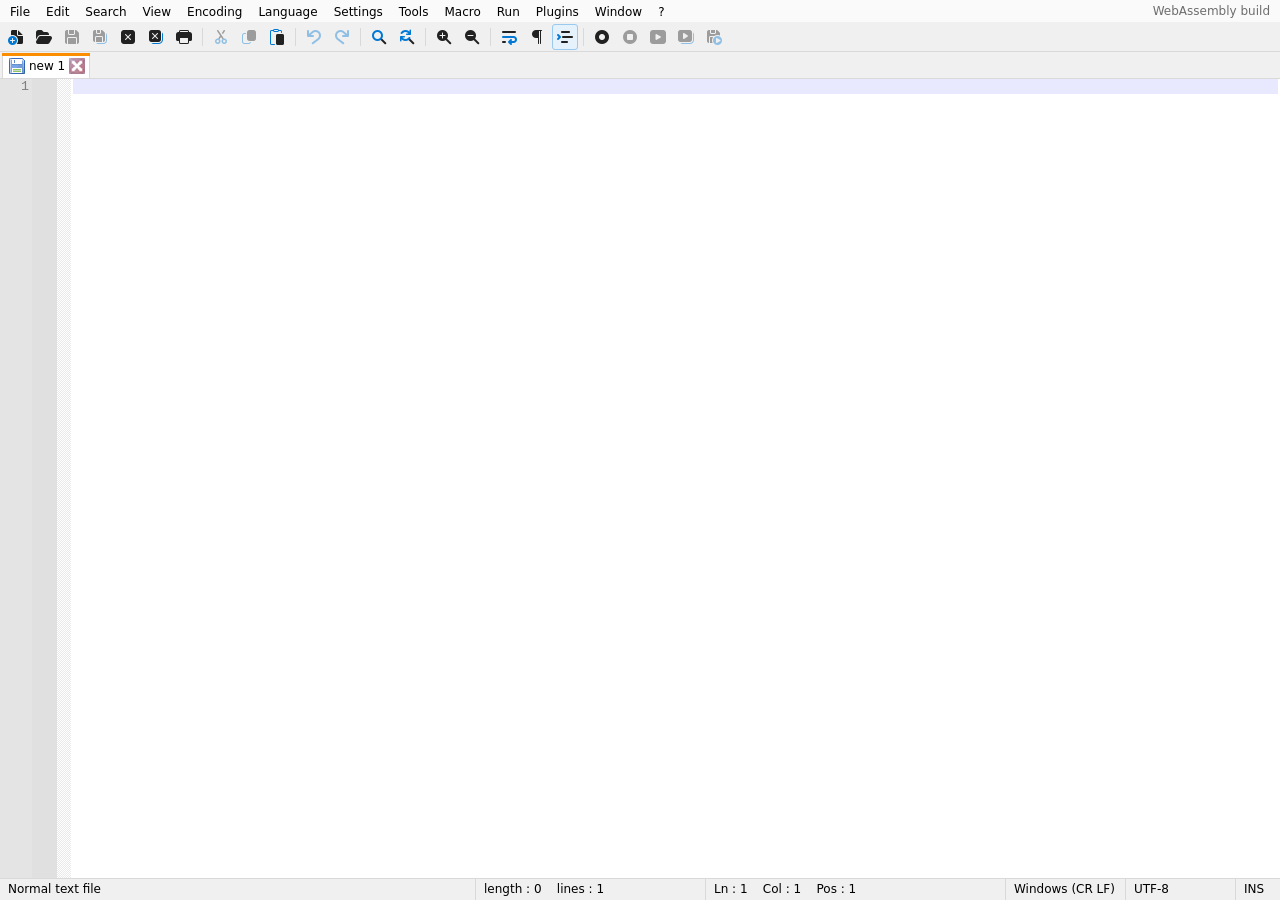
<file: index.html>
<!DOCTYPE html>
<html lang="en">
<head>
<meta charset="utf-8">
<meta name="viewport" content="width=device-width, initial-scale=1, minimum-scale=1, viewport-fit=cover, interactive-widget=resizes-content">
<meta name="apple-mobile-web-app-capable" content="yes">
<meta name="mobile-web-app-capable" content="yes">
<meta name="apple-mobile-web-app-title" content="Notepad++">
<link rel="apple-touch-icon" href="img/npp-256.png">
<title>new 1 - Notepad++</title>
<meta name="description" content="Notepad++'s Scintilla and Lexilla editing engine compiled to WebAssembly, with a Notepad++ style interface.">
<meta name="theme-color" content="#f0f0f0">
<link rel="icon" type="image/png" href="favicon.png">
<link rel="manifest" href="manifest.webmanifest">
<link rel="stylesheet" href="css/sci.css">
<link rel="stylesheet" href="css/npp.css">
</head>
<body>
<div id="app" class="booting">
  <div id="menubar" role="menubar"></div>
  <div id="toolbar" role="toolbar"></div>
  <div id="tabbar" role="tablist"></div>
  <div id="editor-area">
    <div id="editor"></div>
  </div>
  <div id="results-panel" class="panel" hidden>
    <div class="panel-head"><span class="panel-title">Search results</span><button class="panel-close" title="Close">✕</button></div>
    <div class="panel-body"></div>
  </div>
  <div id="keybar" role="toolbar" aria-label="Extra keys"></div>
  <div id="statusbar">
    <div class="sb" id="sb-lang"></div>
    <div class="sb" id="sb-size"></div>
    <div class="sb" id="sb-pos"></div>
    <div class="sb sb-click" id="sb-eol" title="Click to change line endings"></div>
    <div class="sb sb-click" id="sb-enc" title="Click to change encoding"></div>
    <div class="sb sb-click" id="sb-ins" title="Click to toggle insert / overtype"></div>
  </div>
  <div id="search-host" aria-hidden="true"></div>
</div>
<div id="touchbar" role="toolbar" aria-label="Selection" hidden></div>
<div id="boot">
  <img src="img/npp-256.png" alt="" width="96" height="96">
  <div id="boot-text">Loading Notepad++…</div>
</div>
<input type="file" id="file-input" multiple hidden>
<noscript>Notepad++ for the web needs JavaScript and WebAssembly.</noscript>
<script src="npp.js"></script>
<script type="module" src="js/app.js"></script>
</body>
</html>
</file>
<file: css/sci.css>
/* Scintilla web widget */
.sci-host { position: relative; overflow: hidden; }
.sci-scroller { position: absolute; inset: 0; overflow: auto; touch-action: pan-x pan-y; outline: none; cursor: text; }
.sci-spacer { width: 1px; height: 1px; }
.sci-canvas { position: absolute; left: 0; top: 0; pointer-events: none; }
.sci-input { position: absolute; left: 0; top: 0; width: 1px; height: 1em; padding: 0; border: 0; margin: 0;
  opacity: 0; resize: none; overflow: hidden; white-space: pre; z-index: -1; font-size: 16px; }
.sci-listbox { position: fixed; z-index: 1000; overflow-y: auto; overflow-x: hidden; background: #fff; color: #000;
  border: 1px solid #999; box-shadow: 2px 2px 6px rgba(0,0,0,.25); white-space: pre; cursor: default; user-select: none; }
.sci-listbox-item { padding: 0 6px; }
.sci-listbox-item.sel { background: #0078d7; color: #fff; }
.sci-calltip { position: fixed; z-index: 1001; border: 1px solid #767676; box-shadow: 1px 1px 4px rgba(0,0,0,.2); }
/* touch: no native text selection, callouts or overscroll on the canvas editor */
.sci-host { -webkit-user-select: none; user-select: none; -webkit-touch-callout: none; -webkit-tap-highlight-color: transparent; }
.sci-scroller { overscroll-behavior: contain; -webkit-overflow-scrolling: touch; }
.sci-input { -webkit-user-select: text; user-select: text; }
</file>
<file: css/npp.css>
/* Notepad++ web UI chrome */
:root {
  --ui-font: "Segoe UI", system-ui, -apple-system, "Helvetica Neue", Arial, sans-serif;
  --chrome: #f0f0f0;
  --chrome-2: #fafafa;
  --border: #d9d9d9;
  --text: #000;
  --text-dim: #6d6d6d;
  --hot: #e5f1fb;
  --hot-border: #99c9ef;
  --menu-bg: #f9f9f9;
  --menu-hot: #91c9f7;
  --tab-bg: #f0f0f0;
  --tab-active: #ffffff;
  --tab-active-top: #fa8e00;
  --tab-text: #444;
  --dlg-bg: #f0f0f0;
  --input-bg: #fff;
  --accent: #0078d7;
  --panel-head: #e8e8e8;
  --scroll-thumb: #c2c2c2;
  --scroll-track: #f0f0f0;
}
body.dark {
  --chrome: #202020;
  --chrome-2: #2b2b2b;
  --border: #484848;
  --text: #e0e0e0;
  --text-dim: #9a9a9a;
  --hot: #404040;
  --hot-border: #646464;
  --menu-bg: #2b2b2b;
  --menu-hot: #414141;
  --tab-bg: #202020;
  --tab-active: #3a3a3a;
  --tab-active-top: #fa8e00;
  --tab-text: #c0c0c0;
  --dlg-bg: #2b2b2b;
  --input-bg: #1e1e1e;
  --accent: #4ca0e0;
  --panel-head: #303030;
  --scroll-thumb: #5a5a5a;
  --scroll-track: #2b2b2b;
  color-scheme: dark;
}
* { box-sizing: border-box; }
html, body { margin: 0; height: 100%; overflow: hidden; background: var(--chrome); color: var(--text); font: 12px var(--ui-font); }
button, input, select, textarea { font: inherit; color: inherit; }

#app { position: absolute; inset: 0; display: flex; flex-direction: column; }
#app.booting { visibility: hidden; }
#boot { position: fixed; inset: 0; display: flex; flex-direction: column; align-items: center; justify-content: center; gap: 14px; background: var(--chrome); z-index: 9999; font-size: 14px; color: var(--text-dim); transition: opacity .25s; }
#boot.hide { opacity: 0; pointer-events: none; }
#boot.error #boot-text { color: #c00; max-width: 520px; text-align: center; white-space: pre-wrap; }

/* ---------------------------------------------------------------- menu bar */
#menubar { display: flex; flex: none; height: 22px; background: var(--chrome-2); padding: 0 2px; user-select: none; }
.menubar-item { padding: 0 7px; line-height: 20px; margin: 1px 0; border: 1px solid transparent; cursor: default; white-space: nowrap; }
.menubar-item:hover, .menubar-item.focus { background: var(--hot); border-color: var(--hot-border); }
.menubar-item.open { background: var(--menu-hot); border-color: var(--hot-border); }
body.dark .menubar-item.open { background: var(--hot); }
.mn-label u { text-decoration: none; }
body.show-mnemonics .mn-label u, .menu-popup .mn-label u { text-decoration: underline; }
.menubar-spacer { flex: 1; }
.menubar-right { padding: 0 8px; line-height: 22px; color: var(--text-dim); }
.menubar-right a { color: inherit; text-decoration: none; }
.menubar-right a:hover { text-decoration: underline; }

.menu-popup { position: fixed; z-index: 5000; min-width: 180px; max-height: calc(100vh - 8px); overflow-y: auto; padding: 2px; background: var(--menu-bg); border: 1px solid #ccc; box-shadow: 3px 3px 6px rgba(0,0,0,.22); user-select: none; }
body.dark .menu-popup { border-color: #555; }
.menu-item { display: flex; align-items: center; height: 22px; padding: 0 4px 0 0; cursor: default; white-space: nowrap; border: 1px solid transparent; }
.menu-item.hot { background: var(--hot); border-color: var(--hot-border); }
.menu-item.disabled { color: var(--text-dim); opacity: .65; }
.menu-check { width: 26px; text-align: center; flex: none; }
.menu-text { flex: 1; padding-right: 24px; }
.menu-key { color: var(--text-dim); padding-right: 6px; }
.menu-item.hot .menu-key { color: inherit; }
.menu-arrow { width: 14px; text-align: right; font-size: 14px; }
.menu-sep { height: 1px; margin: 3px 2px 3px 28px; background: var(--border); }

/* ---------------------------------------------------------------- toolbar */
#toolbar { display: flex; flex: none; align-items: center; height: 30px; padding: 0 3px; background: var(--chrome); border-bottom: 1px solid var(--border); overflow: hidden; user-select: none; }
.tb-btn { width: 26px; height: 26px; margin: 0 1px; padding: 0; display: flex; align-items: center; justify-content: center; background: transparent; border: 1px solid transparent; border-radius: 3px; }
.tb-btn img { width: 16px; height: 16px; image-rendering: auto; pointer-events: none; }
.tb-btn:hover:not(:disabled) { background: var(--hot); border-color: var(--hot-border); }
.tb-btn:active:not(:disabled) { background: var(--menu-hot); }
.tb-btn.checked { background: var(--hot); border-color: var(--hot-border); }
.tb-btn:disabled img { opacity: .4; }
.tb-sep { width: 1px; height: 18px; margin: 0 4px; background: var(--border); flex: none; }

/* ---------------------------------------------------------------- tabs */
#tabbar { display: flex; flex: none; height: 26px; padding: 2px 2px 0; background: var(--tab-bg); overflow-x: auto; overflow-y: hidden; scrollbar-width: none; user-select: none; }
#tabbar::-webkit-scrollbar { display: none; }
.tab { position: relative; display: flex; align-items: center; gap: 4px; height: 24px; padding: 0 4px 0 6px; margin-right: 1px; max-width: 260px; flex: none; color: var(--tab-text); background: var(--tab-bg); border: 1px solid var(--border); border-bottom: none; cursor: default; }
.tab:hover { background: var(--hot); }
.tab.active { background: var(--tab-active); color: var(--text); z-index: 1; height: 25px; }
.tab.active::before { content: ""; position: absolute; left: -1px; right: -1px; top: -1px; height: 3px; background: var(--tab-active-top); }
.tab .tab-icon { width: 16px; height: 16px; flex: none; }
.tab .tab-name { overflow: hidden; text-overflow: ellipsis; white-space: nowrap; }
.tab.dirty .tab-name { color: #c00; }
body.dark .tab.dirty .tab-name { color: #ff7b7b; }
.tab .tab-close { width: 16px; height: 16px; flex: none; opacity: .0; background: url(../img/tabbar/light/closeTabButton.png) center/16px no-repeat; border: none; padding: 0; }
body.dark .tab .tab-close { background-image: url(../img/tabbar/dark/closeTabButton.png); }
.tab:hover .tab-close, .tab.active .tab-close { opacity: .85; }
.tab .tab-close:hover { opacity: 1; background-image: url(../img/tabbar/light/closeTabButton_hoverIn.png); }
body.dark .tab .tab-close:hover { background-image: url(../img/tabbar/dark/closeTabButton_hoverIn.png); }
.tab.drag-over { box-shadow: inset 3px 0 0 var(--accent); }
.tab-filler { flex: 1; min-width: 20px; }

/* ---------------------------------------------------------------- editor & panels */
#editor-area { position: relative; flex: 1 1 auto; min-height: 60px; border-top: 1px solid var(--border); }
#editor { position: absolute; inset: 0; }
.panel { flex: none; height: 30%; min-height: 80px; display: flex; flex-direction: column; border-top: 4px solid var(--chrome); background: var(--chrome); }
.panel[hidden] { display: none; }
.panel-head { display: flex; align-items: center; height: 22px; padding: 0 4px 0 8px; background: var(--panel-head); cursor: ns-resize; user-select: none; }
.panel-title { flex: 1; }
.panel-close { border: none; background: transparent; width: 20px; height: 18px; padding: 0; cursor: default; }
.panel-close:hover { background: #e81123; color: #fff; }
.panel-body { position: relative; flex: 1; }
#search-host { position: absolute; width: 1px; height: 1px; left: -10px; top: -10px; overflow: hidden; }

/* editor scrollbars styled like Windows */
.sci-scroller { scrollbar-color: var(--scroll-thumb) var(--scroll-track); }
.sci-scroller::-webkit-scrollbar { width: 15px; height: 15px; }
.sci-scroller::-webkit-scrollbar-track { background: var(--scroll-track); }
.sci-scroller::-webkit-scrollbar-thumb { background: var(--scroll-thumb); border: 4px solid var(--scroll-track); border-radius: 8px; }
.sci-scroller::-webkit-scrollbar-thumb:hover { background: #a0a0a0; }
.sci-scroller::-webkit-scrollbar-corner { background: var(--scroll-track); }

/* ---------------------------------------------------------------- status bar */
#statusbar { display: flex; flex: none; height: 22px; background: var(--chrome); border-top: 1px solid var(--border); user-select: none; overflow: hidden; }
.sb { padding: 0 8px; line-height: 21px; white-space: pre; overflow: hidden; text-overflow: ellipsis; border-right: 1px solid var(--border); }
#sb-lang { flex: 1 1 auto; min-width: 80px; }
#sb-size { flex: 0 1 230px; }
#sb-pos { flex: 0 1 300px; }
#sb-eol { flex: 0 0 120px; }
#sb-enc { flex: 0 0 110px; }
#sb-ins { flex: 0 0 44px; border-right: none; }
.sb-click:hover { background: var(--hot); }

/* ---------------------------------------------------------------- dialogs */
.dlg-backdrop { position: fixed; inset: 0; background: rgba(0,0,0,.08); }
.dlg { position: fixed; min-width: 260px; max-width: calc(100vw - 10px); background: var(--dlg-bg); border: 1px solid #888; box-shadow: 0 6px 24px rgba(0,0,0,.28); }
body.dark .dlg { border-color: #555; }
.dlg-title { display: flex; align-items: center; height: 30px; padding-left: 10px; background: var(--chrome-2); user-select: none; cursor: default; }
.dlg-title span { flex: 1; }
.dlg-x { width: 44px; height: 30px; border: none; background: transparent; }
.dlg-x:hover { background: #e81123; color: #fff; }
.dlg-body { padding: 12px 14px; }
.dlg-buttons { display: flex; justify-content: flex-end; gap: 8px; padding: 10px 14px 12px; }
.btn { min-width: 76px; height: 24px; padding: 0 10px; background: #fdfdfd; border: 1px solid #adadad; border-radius: 2px; }
.btn:hover { background: #e5f1fb; border-color: #0078d7; }
.btn.default { border-color: #0078d7; box-shadow: inset 0 0 0 1px #0078d7; }
body.dark .btn { background: #3a3a3a; border-color: #5a5a5a; }
body.dark .btn:hover { background: #474747; border-color: var(--accent); }
.txt { height: 23px; padding: 0 5px; background: var(--input-bg); border: 1px solid #7a7a7a; }
.txt:focus { outline: none; border-color: var(--accent); }
select.txt { padding: 0 2px; }
.chk { display: flex; align-items: center; gap: 3px; white-space: nowrap; line-height: 21px; }
.chk input { margin: 0 3px 0 0; }
.msgbox { display: flex; gap: 14px; align-items: flex-start; min-width: 300px; max-width: 520px; padding: 6px 4px; }
.msgbox-text { line-height: 1.5; }
.msgbox-icon { width: 32px; height: 32px; flex: none; border-radius: 50%; display: flex; align-items: center; justify-content: center; color: #fff; font-weight: bold; font-size: 20px; }
.msgbox-icon.question { background: #1f6fbd; } .msgbox-icon.question::after { content: "?"; }
.msgbox-icon.warning { background: #e8a200; border-radius: 4px; } .msgbox-icon.warning::after { content: "!"; }
.msgbox-icon.info { background: #1f6fbd; } .msgbox-icon.info::after { content: "i"; }
.msgbox-icon.error { background: #d13438; } .msgbox-icon.error::after { content: "✕"; font-size: 16px; }
.prompt { display: flex; flex-direction: column; gap: 6px; }
.prompt .note { color: var(--text-dim); }

/* find / replace */
.find-dlg .dlg-body { padding: 0; }
.fr-tabs { display: flex; padding: 6px 8px 0; border-bottom: 1px solid var(--border); user-select: none; }
.fr-tab { padding: 4px 12px; margin-right: 2px; border: 1px solid transparent; border-bottom: none; cursor: default; }
.fr-tab:hover { background: var(--hot); }
.fr-tab.active { background: var(--tab-active); border-color: var(--border); margin-bottom: -1px; }
.fr-main { display: flex; gap: 12px; padding: 12px; }
.fr-left { flex: 1; display: flex; flex-direction: column; gap: 7px; }
.fr-row { display: flex; align-items: center; gap: 6px; }
.fr-label { width: 96px; text-align: right; flex: none; }
.fr-row .txt { flex: 1; min-width: 0; }
.fr-insel { padding-left: 102px; }
.fr-opts { display: flex; gap: 20px; padding-left: 8px; margin-top: 4px; }
.fr-mode { border: 1px solid var(--border); margin: 6px 0 0; padding: 4px 10px 6px; }
.fr-mode legend { padding: 0 4px; }
.fr-regex { display: flex; align-items: center; gap: 16px; }
.fr-right { display: flex; flex-direction: column; gap: 6px; width: 210px; }
.fr-right .btn { width: 100%; height: 26px; }
.fr-status { min-height: 22px; padding: 3px 12px; border-top: 1px solid var(--border); }
.fr-status.err { color: #d00; }
.fr-status.wrap { color: #008000; }
.fr-status.msg { color: #0050c0; }
body.dark .fr-status.msg { color: #7bb7ff; }

/* about */
.about { display: flex; gap: 18px; align-items: flex-start; max-width: 560px; }
.about img { width: 96px; height: 96px; }
.about h2 { margin: 0 0 6px; font-size: 16px; }
.about p { margin: 6px 0; line-height: 1.45; }
.about a { color: var(--accent); }
.about pre { margin: 8px 0 0; padding: 8px; max-height: 140px; overflow: auto; background: var(--input-bg); border: 1px solid var(--border); font: 11px monospace; white-space: pre-wrap; }

/* preferences / generic forms */
.form-grid { display: grid; grid-template-columns: auto 1fr; gap: 8px 12px; align-items: center; min-width: 380px; }
.form-grid h4 { grid-column: 1 / -1; margin: 8px 0 0; font-size: 12px; color: var(--accent); }
.form-grid .span2 { grid-column: 1 / -1; }
.doclist { width: 520px; max-height: 360px; overflow: auto; border: 1px solid var(--border); background: var(--input-bg); }
.doclist table { width: 100%; border-collapse: collapse; }
.doclist th, .doclist td { text-align: left; padding: 3px 8px; white-space: nowrap; }
.doclist th { position: sticky; top: 0; background: var(--chrome-2); font-weight: normal; border-bottom: 1px solid var(--border); }
.doclist tr.sel td { background: var(--accent); color: #fff; }
.shortcut-table { max-height: 420px; overflow: auto; }
.shortcut-table table { border-collapse: collapse; width: 520px; }
.shortcut-table td { padding: 2px 8px; border-bottom: 1px solid var(--border); }
.shortcut-table td:last-child { color: var(--text-dim); white-space: nowrap; }

#toast { position: fixed; left: 50%; bottom: 40px; transform: translateX(-50%) translateY(20px); padding: 8px 16px; background: #333; color: #fff; border-radius: 4px; opacity: 0; pointer-events: none; transition: opacity .2s, transform .2s; z-index: 9000; max-width: 80vw; }
#toast.show { opacity: .95; transform: translateX(-50%); }

/* drop overlay */
body.dropping #editor-area::after { content: "Drop files to open"; position: absolute; inset: 0; display: flex; align-items: center; justify-content: center; background: rgba(0,120,215,.12); border: 2px dashed var(--accent); font-size: 18px; color: var(--accent); z-index: 10; pointer-events: none; }

@media (max-width: 640px) {
  #sb-size, #sb-eol { display: none; }
  .fr-right { width: 150px; }
  .fr-label { width: 70px; }
}
@media print {
  #menubar, #toolbar, #tabbar, #statusbar, .panel { display: none !important; }
}

/* ================================================================ mobile & tablet */
html, body { overscroll-behavior: none; touch-action: manipulation; -webkit-tap-highlight-color: transparent; -webkit-text-size-adjust: 100%; }
#app { height: var(--vvh, 100%); bottom: auto; max-width: 100vw; overflow: hidden; }
.tb-menu, .tb-menu-sep { display: none; }
.tb-burger, .tb-burger::before, .tb-burger::after { display: block; width: 16px; height: 2px; background: var(--text); border-radius: 1px; position: relative; content: ""; }
.tb-burger::before { position: absolute; top: -5px; }
.tb-burger::after { position: absolute; top: 5px; }

/* key bar (shown above the on-screen keyboard) */
#keybar { display: none; flex: none; background: var(--chrome-2); border-top: 1px solid var(--border); }
body.touch.editor-focus #keybar { display: block; }
.keybar-row { display: flex; gap: 4px; padding: 4px 6px; overflow-x: auto; scrollbar-width: none; touch-action: pan-x; }
.keybar-row::-webkit-scrollbar { display: none; }
.kb-key { flex: none; min-width: 40px; height: 36px; padding: 0 10px; font-size: 15px; background: var(--input-bg); color: var(--text); border: 1px solid var(--border); border-radius: 6px; touch-action: manipulation; user-select: none; -webkit-user-select: none; }
.kb-key.sym { min-width: 34px; padding: 0 6px; font-family: "Courier New", monospace; font-weight: bold; }
.kb-key:active { background: var(--hot); }
.kb-key.on { background: var(--accent); border-color: var(--accent); color: #fff; }

/* selection action bar */
#touchbar { position: fixed; z-index: 4000; display: flex; padding: 3px; background: #2b2b2b; border-radius: 10px; box-shadow: 0 4px 16px rgba(0,0,0,.35); }
#touchbar[hidden] { display: none; }
.tbar-btn { height: 38px; padding: 0 12px; background: transparent; color: #fff; border: none; border-radius: 7px; font-size: 14px; white-space: nowrap; }
.tbar-btn[hidden] { display: none; }
.tbar-btn:active { background: rgba(255,255,255,.18); }
.tbar-btn + .tbar-btn:not([hidden]) { border-left: 1px solid rgba(255,255,255,.15); border-radius: 0; }

/* touch input: bigger targets everywhere */
body.touch { font-size: 13px; }
body.touch #toolbar { height: 44px; overflow-x: auto; scrollbar-width: none; touch-action: pan-x; }
body.touch #toolbar::-webkit-scrollbar { display: none; }
body.touch .tb-btn { width: 38px; height: 38px; flex: none; border-radius: 6px; }
body.touch .tb-btn img { width: 20px; height: 20px; }
body.touch .tb-sep { height: 24px; }
body.touch #menubar { height: 32px; }
body.touch .menubar-item { line-height: 30px; padding: 0 10px; }
body.touch #tabbar { height: 36px; touch-action: pan-x; }
body.touch .tab { height: 34px; padding: 0 6px 0 10px; gap: 6px; }
body.touch .tab.active { height: 35px; }
body.touch .tab .tab-close { width: 22px; height: 22px; background-size: 18px; opacity: .55; }
body.touch .tab.active .tab-close { opacity: .9; }
body.touch .menu-popup { min-width: 220px; padding: 4px; }
body.touch .menu-item { height: 40px; font-size: 14px; }
body.touch .menu-sep { margin: 4px 2px 4px 30px; }
body.touch #statusbar { height: 28px; }
body.touch .sb { line-height: 27px; }
body.touch .btn { height: 36px; min-width: 84px; font-size: 14px; }
body.touch .txt { height: 36px; font-size: 16px; } /* 16px stops iOS from zooming into inputs */
body.touch .chk { line-height: 32px; }
body.touch .chk input { width: 18px; height: 18px; }
body.touch .dlg-title { height: 40px; }
body.touch .dlg-x { width: 48px; height: 40px; }
body.touch .panel-head { height: 32px; }
body.touch .panel-close { width: 36px; height: 30px; }
body.touch .sci-listbox-item { padding: 4px 10px; }
body.touch .fr-tab { padding: 8px 16px; }
body.touch .fr-right .btn { height: 38px; }

/* narrow screens (phones, small tablets in portrait) */
body.narrow #menubar { display: none; }
body.narrow .tb-menu { display: flex; }
body.narrow .tb-menu-sep { display: block; }
body.narrow .tb-opt { display: none; }
body.narrow .menu-key { display: none; }
body.narrow .menu-text { padding-right: 8px; }
body.narrow .menu-popup { max-width: calc(100vw - 8px); }
body.narrow .menu-popup.drill .menu-back { font-weight: 600; }
body.narrow .menu-text .mn-label { white-space: normal; }
body.narrow .menu-item { height: auto; min-height: 40px; }
body.narrow #sb-size, body.narrow #sb-eol { display: none; }
body.narrow #sb-lang { flex: 1 1 0; min-width: 60px; }
body.narrow #sb-pos { flex: 0 1 auto; }
body.narrow #sb-enc { flex: 0 0 auto; }
body.narrow .panel { height: 40%; }
body.narrow .menubar-right { display: none; }

/* dialogs become bottom sheets that sit above the on-screen keyboard */
body.narrow .dlg {
  left: 0 !important; right: 0; top: auto !important; bottom: var(--kb-inset, 0px);
  width: 100% !important; min-width: 0; max-width: 100%;
  max-height: calc(var(--vvh, 100vh) - 24px); overflow: auto;
  border-radius: 12px 12px 0 0; border-left: none; border-right: none; border-bottom: none;
  padding-bottom: env(safe-area-inset-bottom);
}
body.narrow .dlg-title { position: sticky; top: 0; z-index: 1; border-radius: 12px 12px 0 0; font-weight: 600; }
body.narrow .dlg-buttons { flex-wrap: wrap; }
body.narrow .dlg-buttons .btn { flex: 1 1 auto; }
body.narrow .msgbox, body.narrow .about { min-width: 0; max-width: none; }
body.narrow .about { flex-direction: column; align-items: center; text-align: left; }
body.narrow .form-grid { min-width: 0; grid-template-columns: 1fr; }
body.narrow .form-grid > label:not(.chk) { margin-bottom: -4px; color: var(--text-dim); }
body.narrow .doclist { width: auto; }
body.narrow .shortcut-table table { width: 100%; }
body.narrow .dlg-body textarea { width: 100% !important; }
/* find / replace as a compact sheet */
body.narrow .fr-tabs { padding: 4px 8px 0; }
body.narrow .fr-main { flex-direction: column; gap: 8px; padding: 8px 10px; }
body.narrow .fr-row { flex-direction: column; align-items: stretch; gap: 2px; }
body.narrow .fr-label { width: auto; text-align: left; color: var(--text-dim); }
body.narrow .fr-insel { padding-left: 0; }
body.narrow .fr-opts { padding-left: 0; margin-top: 0; }
body.narrow .fr-col { display: grid; grid-template-columns: 1fr 1fr; column-gap: 8px; }
body.narrow .fr-mode { margin-top: 0; }
body.narrow .fr-regex { flex-wrap: wrap; gap: 0 16px; }
body.narrow .fr-right { width: auto; display: grid; grid-template-columns: 1fr 1fr; gap: 6px; }
body.narrow .fr-right .btn { white-space: normal; line-height: 1.15; }
body.narrow .fr-status { padding: 6px 10px; }
body.phone.kb-open .fr-mode, body.phone.kb-open .fr-opts { display: none; } /* keep the sheet short while typing */

/* safe areas (notches, home indicator) */
#menubar, #toolbar, #tabbar { padding-left: max(2px, env(safe-area-inset-left)); padding-right: max(2px, env(safe-area-inset-right)); }
#statusbar { padding-bottom: env(safe-area-inset-bottom); height: calc(22px + env(safe-area-inset-bottom)); }
body.touch #statusbar { height: calc(28px + env(safe-area-inset-bottom)); }
body.kb-open #statusbar { padding-bottom: 0; height: 28px; }
body.phone.kb-open #statusbar { display: none; } /* more room for code while typing on a phone */
body.touch #sb-eol { flex-basis: 140px; }
body.touch #sb-enc { flex-basis: 120px; }
</file>
